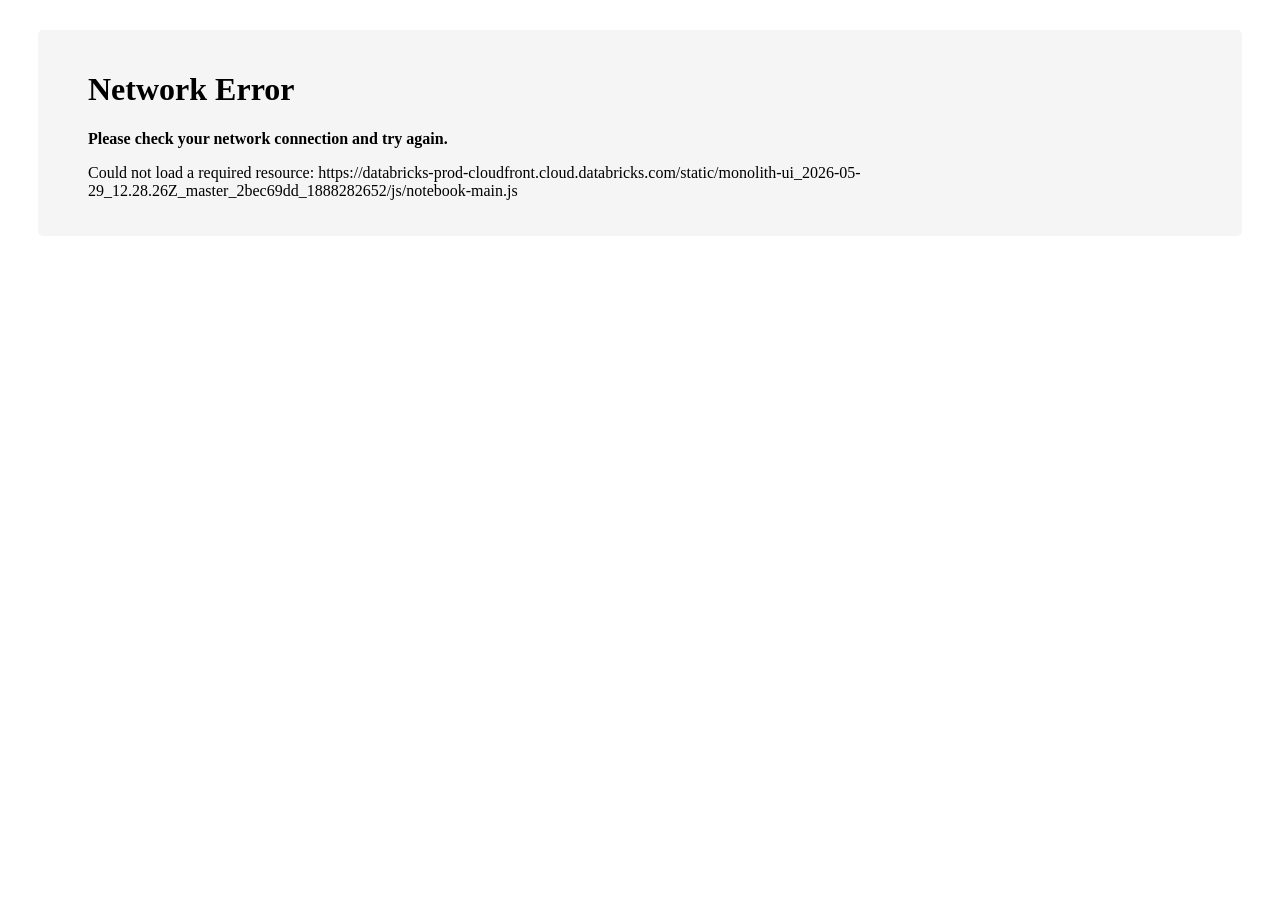
<file: Tecnologías de big data cloud - Tomás Morla/tecnologías del big data comentado/tecnologias-del-bigdata-comentado .html/index.html>
<!DOCTYPE html>
<html>
<head>
  <script>
var startPage = "00.movielens-entorno.html";
const files = ["/02.movielens-limpieza.html","/index.html","/04.movielens-consumo.html","/00.movielens-entorno.html","/01.movielens-arquitectura.html","/03.movielens-transformacion.html"];
if (location.hash.length > 1) {
  const potentialStartPage = decodeURI(location.hash.trim().substring(1))
  if (files.includes("/" + potentialStartPage)) {
    startPage = potentialStartPage;
  }
}
</script>
<style>
li {
  list-style: none;
  margin-left: -20px;
}
</style>
<meta name="databricks-html-version" content="1">
<title>tecnologias-del-bigdata-comentado - Databricks</title>

<meta charset="utf-8">
<meta name="google" content="notranslate">
<meta name="robots" content="nofollow, noindex">
<meta http-equiv="Content-Language" content="en">
<meta http-equiv="Content-Type" content="text/html; charset=UTF8">

<link rel="stylesheet" type="text/css" href="https://databricks-prod-cloudfront.cloud.databricks.com/static/monolith-ui_2026-05-29_12.28.26Z_master_2bec69dd_1888282652/css/notebook-main.css">
<link rel="icon" type="image/png" href="https://databricks-prod-cloudfront.cloud.databricks.com/static/monolith-ui_2026-05-29_12.28.26Z_master_2bec69dd_1888282652/login/favicon.ico"/>
<script>window.__STATIC_SETTINGS__ = {"sandboxForSandboxFrame":"allow-scripts allow-popups allow-popups-to-escape-sandbox allow-forms allow-same-origin allow-downloads","databricks.fe.deploymentMode":"production","deploymentMode":"production","staticNotebookResourceUrl_new":"https://databricks-prod-cloudfront.cloud.databricks.com/static/monolith-ui_2026-05-29_12.28.26Z_master_2bec69dd_1888282652/","databricks.fe.eda.sandboxForSandboxFrame":"allow-scripts allow-popups allow-popups-to-escape-sandbox allow-forms allow-same-origin allow-downloads","enableResultsDownloading":true,"disableExportNotebook":false,"enableNotebookTableClipboard":true,"enableExportNotebook":true,"staticNotebookResourceUrl":"https://databricks-prod-cloudfront.cloud.databricks.com/static/monolith-ui_2026-05-29_12.28.26Z_master_2bec69dd_1888282652/","disableResultsDownloading":true};</script>
<script>var __DATABRICKS_NOTEBOOK_MODEL = '[base64]';</script>

</head>
<body>  <script>
window.addEventListener('load', function(event) {
  if (window.mainJsLoadError) {
    var u = 'https://databricks-prod-cloudfront.cloud.databricks.com/static/monolith-ui_2026-05-29_12.28.26Z_master_2bec69dd_1888282652/js/notebook-main.js';
    var b = document.getElementsByTagName('body')[0];
    var c = document.createElement('div');
    c.innerHTML = ('<h1 class="error-static-notebook">Network Error</h1>' +
      '<p><b>Please check your network connection and try again.</b></p>' +
      '<p>Could not load a required resource: ' + u + '</p>');
    c.style.margin = '30px';
    c.style.padding = '20px 50px';
    c.style.backgroundColor = '#f5f5f5';
    c.style.borderRadius = '5px';
    b.appendChild(c);
  }
});
</script>
<script
 src="https://databricks-prod-cloudfront.cloud.databricks.com/static/monolith-ui_2026-05-29_12.28.26Z_master_2bec69dd_1888282652/js/notebook-main.js"
 onerror="window.mainJsLoadError = true;"
 charset="utf-8"></script>
<script
 src="https://databricks-prod-cloudfront.cloud.databricks.com/static/monolith-ui_2026-05-29_12.28.26Z_master_2bec69dd_1888282652/js/metrics-graphics.js"
 onerror="window.mainJsLoadError = true;"
 charset="utf-8"></script>
</body>
</html>
</file>
